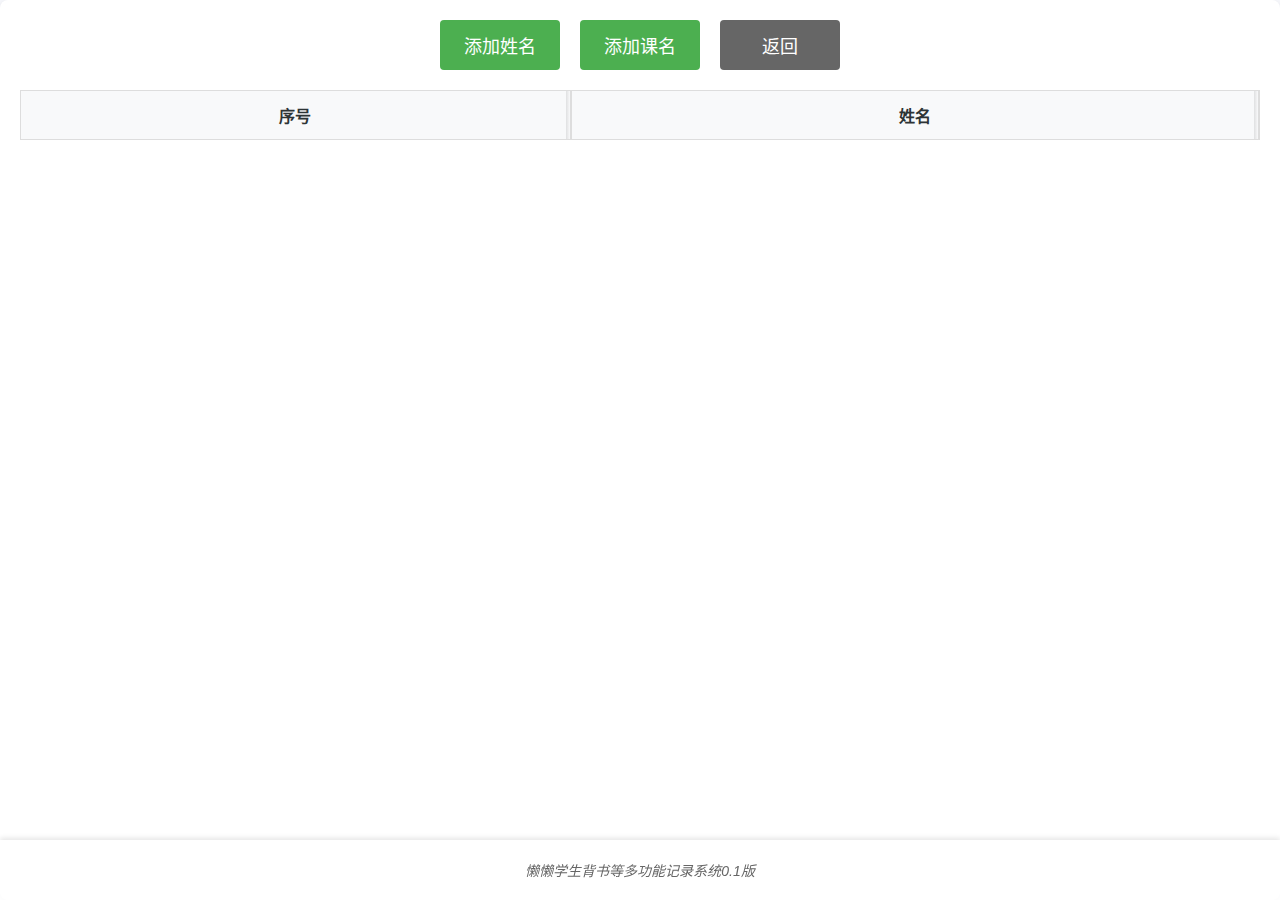
<file: index.html>
<!DOCTYPE html>
<html lang="zh-CN">
<head>
    <meta charset="UTF-8">
    <meta name="viewport" content="width=device-width, initial-scale=1.0">
    <title>课程表</title>
    <link rel="stylesheet" href="styles.css">
</head>
<body>
    <div class="container">
        <div class="table-container">
            <div class="button-group">
                <button class="btn" id="addNameBtn">添加姓名</button>
                <button class="btn" id="addCourseBtn">添加课名</button>
                <button class="btn" onclick="window.location.href='launcher.html'" style="background-color: #666;">返回</button>
            </div>
            <div class="table-wrapper">
                <table>
                    <thead>
                        <tr>
                            <th>序号</th>
                            <th>姓名</th>
                        </tr>
                    </thead>
                    <tbody>
                    </tbody>
                </table>
            </div>
        </div>
    </div>
    <div class="copyright">懒懒学生背书等多功能记录系统0.1版</div>
    <script src="script.js"></script>
</body>
</html>
</file>
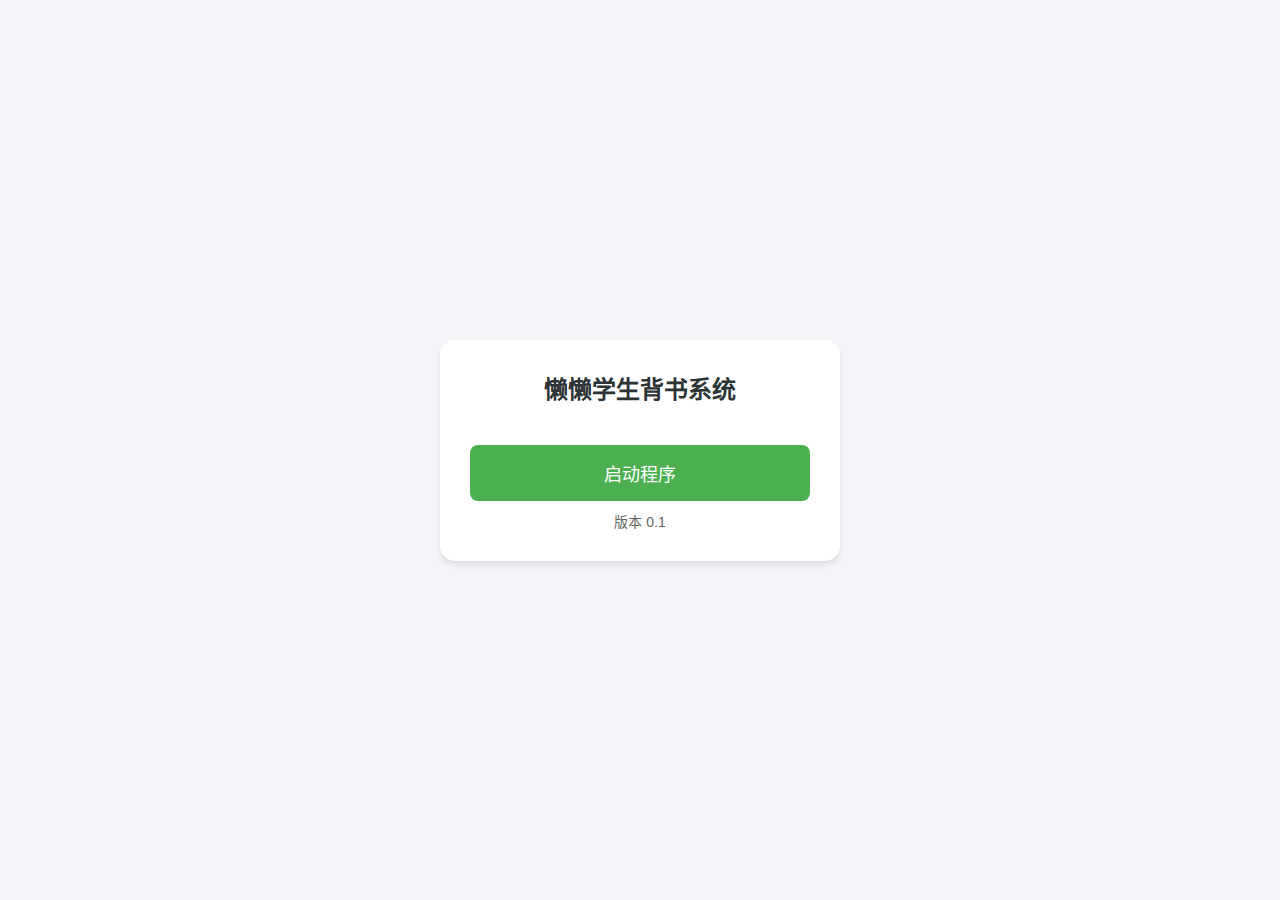
<file: launcher.html>
<!DOCTYPE html>
<html lang="zh-CN">
<head>
    <meta charset="UTF-8">
    <meta name="viewport" content="width=device-width, initial-scale=1.0">
    <title>懒懒学生背书系统启动器</title>
    <link rel="manifest" href="manifest.json">
    <meta name="theme-color" content="#4CAF50">
    <link rel="apple-touch-icon" href="icons/icon-192x192.png">
    <style>
        * {
            margin: 0;
            padding: 0;
            box-sizing: border-box;
        }

        body {
            font-family: -apple-system, BlinkMacSystemFont, "Segoe UI", Roboto, "Helvetica Neue", Arial, sans-serif;
            background-color: #f5f6fa;
            min-height: 100vh;
            display: flex;
            flex-direction: column;
            justify-content: center;
            align-items: center;
            padding: 20px;
        }

        .launcher-container {
            background-color: white;
            padding: 30px;
            border-radius: 15px;
            box-shadow: 0 4px 6px rgba(0, 0, 0, 0.1);
            text-align: center;
            max-width: 90%;
            width: 400px;
        }

        h1 {
            color: #2d3436;
            margin-bottom: 20px;
            font-size: 24px;
        }

        .launch-btn {
            background-color: #4CAF50;
            color: white;
            border: none;
            padding: 15px 30px;
            font-size: 18px;
            border-radius: 8px;
            cursor: pointer;
            width: 100%;
            margin-top: 20px;
            transition: background-color 0.3s;
        }

        .launch-btn:hover {
            background-color: #45a049;
        }

        .launch-btn:active {
            transform: scale(0.98);
        }

        .version {
            color: #666;
            font-size: 14px;
            margin-top: 10px;
        }

        .install-prompt {
            display: none;
            margin-top: 20px;
            padding: 10px;
            background-color: #e8f5e9;
            border-radius: 8px;
            color: #2e7d32;
        }

        .install-btn {
            background-color: #2e7d32;
            color: white;
            border: none;
            padding: 8px 16px;
            border-radius: 4px;
            margin-top: 10px;
            cursor: pointer;
        }
    </style>
</head>
<body>
    <div class="launcher-container">
        <h1>懒懒学生背书系统</h1>
        <button class="launch-btn" onclick="window.location.href='index.html'">启动程序</button>
        <div class="version">版本 0.1</div>
        <div id="installPrompt" class="install-prompt">
            <p>是否将应用安装到手机？</p>
            <button id="installBtn" class="install-btn">安装</button>
        </div>
    </div>

    <script>
        // 注册 Service Worker
        if ('serviceWorker' in navigator) {
            window.addEventListener('load', () => {
                navigator.serviceWorker.register('/sw.js')
                    .then(registration => {
                        console.log('ServiceWorker 注册成功');
                    })
                    .catch(error => {
                        console.log('ServiceWorker 注册失败:', error);
                    });
            });
        }

        // 处理安装提示
        let deferredPrompt;
        const installPrompt = document.getElementById('installPrompt');
        const installBtn = document.getElementById('installBtn');

        window.addEventListener('beforeinstallprompt', (e) => {
            e.preventDefault();
            deferredPrompt = e;
            installPrompt.style.display = 'block';
        });

        installBtn.addEventListener('click', async () => {
            if (!deferredPrompt) return;
            deferredPrompt.prompt();
            const { outcome } = await deferredPrompt.userChoice;
            if (outcome === 'accepted') {
                installPrompt.style.display = 'none';
            }
        });
    </script>
</body>
</html>
</file>
<file: styles.css>
* {
    margin: 0;
    padding: 0;
    box-sizing: border-box;
}

body {
    font-family: -apple-system, BlinkMacSystemFont, "Segoe UI", Roboto, "Helvetica Neue", Arial, sans-serif;
    background-color: #f5f6fa;
    color: #2d3436;
}

.container {
    display: flex;
    min-height: 100vh;
}

/* 侧边栏样式 */
.sidebar {
    width: 250px;
    background-color: #fff;
    padding: 20px;
    box-shadow: 2px 0 5px rgba(0, 0, 0, 0.1);
}

.logo {
    display: flex;
    align-items: center;
    margin-bottom: 30px;
    padding: 10px;
}

.logo img {
    width: 40px;
    height: 40px;
    margin-right: 10px;
}

.logo span {
    font-size: 1.2em;
    font-weight: bold;
    color: #2d3436;
}

.menu ul {
    list-style: none;
}

.menu li {
    margin-bottom: 10px;
}

.menu a {
    display: flex;
    align-items: center;
    padding: 12px 15px;
    text-decoration: none;
    color: #2d3436;
    border-radius: 8px;
    transition: background-color 0.3s;
}

.menu a:hover, .menu li.active a {
    background-color: #f1f2f6;
}

.menu .icon {
    margin-right: 10px;
}

/* 主要内容区样式 */
.main-content {
    flex: 1;
    padding: 20px;
}

/* 顶部导航栏样式 */
.header {
    display: flex;
    justify-content: space-between;
    align-items: center;
    margin-bottom: 30px;
    background-color: #fff;
    padding: 15px 20px;
    border-radius: 10px;
    box-shadow: 0 2px 5px rgba(0, 0, 0, 0.1);
}

.search-bar {
    display: flex;
    align-items: center;
    background-color: #f1f2f6;
    padding: 8px 15px;
    border-radius: 20px;
}

.search-bar input {
    border: none;
    background: none;
    outline: none;
    padding: 5px;
    width: 200px;
}

.search-bar button {
    background: none;
    border: none;
    cursor: pointer;
}

.table-container {
    background-color: white;
    border-radius: 8px;
    box-shadow: 0 2px 4px rgba(0, 0, 0, 0.1);
    overflow: hidden;
    padding: 20px;
}

.button-group {
    margin-bottom: 20px;
    display: flex;
    justify-content: center;
    gap: 20px;
}

.btn {
    padding: 12px 24px;
    font-size: 18px;
    background-color: #4CAF50;
    color: white;
    border: none;
    border-radius: 4px;
    cursor: pointer;
    min-width: 120px;
}

/* 表格容器样式 */
.table-wrapper {
    position: relative;
    overflow: auto;
    max-height: 600px;
    max-width: 100%;
}

table {
    width: 100%;
    border-collapse: collapse;
    table-layout: fixed;
}

/* 固定列样式 */
th:first-child,
td:first-child {
    width: 80px; /* 固定序号列宽度 */
    position: sticky;
    left: 0;
    background-color: white;
    z-index: 2;
}

th:nth-child(2),
td:nth-child(2) {
    width: 100px; /* 固定姓名列宽度 */
    position: sticky;
    left: 80px; /* 与序号列宽度对应 */
    background-color: white;
    z-index: 2;
}

/* 固定表头样式 */
thead {
    position: sticky;
    top: 0;
    z-index: 3;
}

thead tr th {
    position: sticky;
    top: 0;
    background-color: #f8f9fa;
    z-index: 3;
}

/* 固定左上角单元格样式 */
thead tr th:first-child {
    z-index: 4;
    background-color: #f8f9fa;
}

thead tr th:nth-child(2) {
    z-index: 4;
    background-color: #f8f9fa;
}

/* 课名列样式 */
th:not(:first-child):not(:nth-child(2)),
td:not(:first-child):not(:nth-child(2)) {
    width: 150px; /* 固定课名列宽度 */
}

/* 确保新增列的表头也是固定的 */
thead tr th:not(:first-child):not(:nth-child(2)) {
    position: sticky;
    top: 0;
    background-color: #f8f9fa;
    z-index: 3;
}

/* 确保新增列的表头与原有表头具有相同的固定属性 */
thead tr th {
    position: sticky;
    top: 0;
    background-color: #f8f9fa;
    z-index: 3;
}

/* 确保新增列的表头背景色与原有表头一致 */
thead tr th:not(:first-child):not(:nth-child(2)) {
    background-color: #f8f9fa;
}

th {
    font-weight: bold;
}

th, td {
    padding: 12px;
    text-align: center;
    border: 1px solid #ddd;
    overflow: hidden;
    text-overflow: ellipsis;
    white-space: nowrap;
}

tr:nth-child(even) {
    background-color: #f8f9fa;
}

/* 确保固定列的背景色与行背景色一致 */
tr:nth-child(even) td:first-child,
tr:nth-child(even) td:nth-child(2) {
    background-color: #f8f9fa;
}

/* 确保固定列在滚动时保持边框 */
th:first-child,
td:first-child {
    border-right: 2px solid #ddd;
}

th:nth-child(2),
td:nth-child(2) {
    border-right: 2px solid #ddd;
}

/* 确保固定列在滚动时保持阴影效果 */
th:first-child::after,
td:first-child::after,
th:nth-child(2)::after,
td:nth-child(2)::after {
    content: '';
    position: absolute;
    top: 0;
    right: 0;
    bottom: 0;
    width: 4px;
    background: linear-gradient(to right, rgba(0,0,0,0.1), transparent);
    pointer-events: none;
}

@media screen and (max-width: 768px) {
    body {
        padding: 10px;
    }
    
    .table-container {
        padding: 10px;
    }
    
    .button-group {
        flex-direction: column;
        align-items: center;
        gap: 15px;
    }
    
    th, td {
        padding: 8px;
        font-size: 14px;
    }
    
    .btn {
        width: 200px;
    }
}

/* 对话框样式 */
.dialog {
    position: fixed;
    top: 0;
    left: 0;
    width: 100%;
    height: 100%;
    background-color: rgba(0, 0, 0, 0.5);
    display: flex;
    justify-content: center;
    align-items: center;
    z-index: 1000;
}

.dialog-content {
    background-color: white;
    padding: 20px;
    border-radius: 8px;
    box-shadow: 0 2px 10px rgba(0, 0, 0, 0.1);
    min-width: 300px;
}

.dialog-content h3 {
    margin-bottom: 15px;
    text-align: center;
    color: #333;
}

.dialog-content input {
    width: 100%;
    padding: 8px;
    margin-bottom: 15px;
    border: 1px solid #ddd;
    border-radius: 4px;
    font-size: 14px;
}

/* 对话框按钮样式 */
.dialog-buttons {
    display: flex;
    justify-content: flex-end;
    gap: 10px;
    margin-top: 20px;
}

.dialog-buttons .btn {
    padding: 8px 16px;
    border: none;
    border-radius: 4px;
    cursor: pointer;
    font-size: 14px;
    transition: background-color 0.3s;
}

.dialog-buttons .primary-btn {
    background-color: #4CAF50;
    color: white;
}

.dialog-buttons .primary-btn:hover {
    background-color: #45a049;
}

.dialog-buttons .secondary-btn {
    background-color: #f44336;
    color: white;
}

.dialog-buttons .secondary-btn:hover {
    background-color: #da190b;
}

/* 确保表格单元格可以接收焦点 */
td:focus, th:focus {
    outline: 2px solid #4CAF50;
    outline-offset: -2px;
}

/* 确保固定列在滚动时保持阴影效果 */
th:first-child::after,
td:first-child::after,
th:nth-child(2)::after,
td:nth-child(2)::after {
    content: '';
    position: absolute;
    top: 0;
    right: 0;
    bottom: 0;
    width: 4px;
    background: linear-gradient(to right, rgba(0,0,0,0.1), transparent);
    pointer-events: none;
}

.copyright {
    text-align: center;
    padding: 20px;
    color: #666;
    font-size: 14px;
    font-style: italic;
    position: fixed;
    bottom: 0;
    left: 0;
    right: 0;
    background-color: rgba(255, 255, 255, 0.9);
    box-shadow: 0 -2px 5px rgba(0, 0, 0, 0.1);
}
</file>
